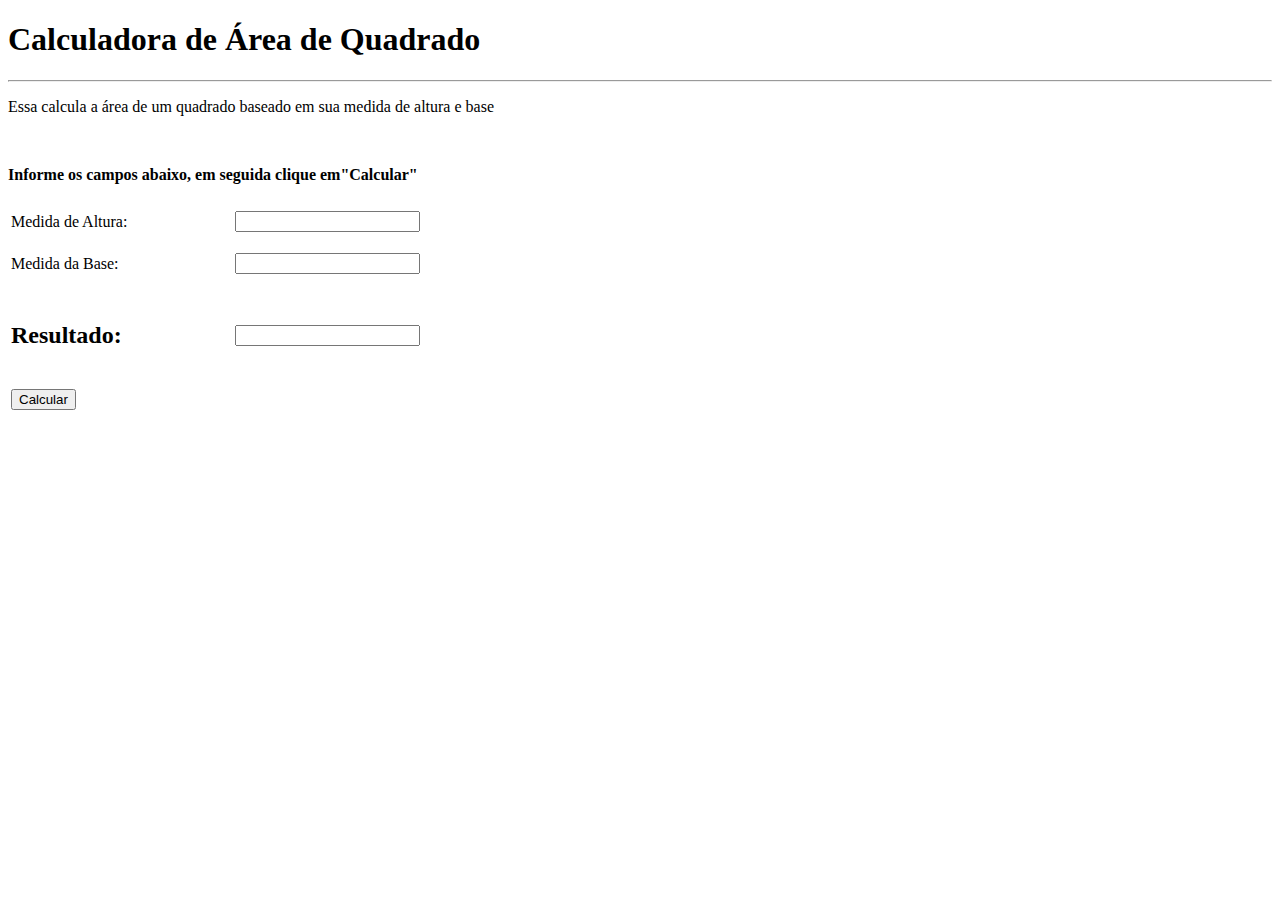
<file: Erick/index.html>
<!DOCTYPE html>
<html lang="pt-br">

<head>
    <meta charset="UTF-8">
    <meta name="viewport" content="width=device-width, initial-scale=1.0">
    <meta http-equiv="X-UA-Compatible" content="ie=edge">
    <title>Calcular Área do Quadrado</title>
    <link rel="stylesheet" href="https://stackpath.bootstrapcdn.com/bootstrap/4.1.3/css/bootstrap.min.css" integrity="sha384-MCw98/SFnGE8fJT3GXwEOngsV7Zt27NXFoaoApmYm81iuXoPkFOJwJ8ERdknLPMO" crossorigin="anonymous">
    <script type="text/javascript" src="calculo.js"></script>
</head>

<body>
    <div class="container pt-4">
        <h1>Calculadora de Área de Quadrado</h1>
        <hr>
        <p>Essa calcula a área de um quadrado baseado em sua medida de altura e base</p>
        <br>
        <p><b>Informe os campos abaixo, em seguida clique em"Calcular"</b></p>
    </div>
    <div class="container">
        <form method="POST" name="calcForm" action="">
            <table border="0">
                <tr height="40px" class="text-center">
                    <td width="220px">Medida de Altura:</td>
                    <td>
                        <input type="number" name="alturavalor" class="form-control form-control-lg">
                    </td>
                </tr>
                <tr height="40px" class="text-center">
                    <td>Medida da Base:</td>
                    <td>
                        <input type="number" name="basevalor" class="form-control form-control-lg">
                    </td>
                </tr>
                <tr height="100px" class="text-center">
                    <td>
                        <h2>Resultado:</h2>
                    </td>
                    <td><input type="text" readonly name="resareatotal" class="form-control form-control-lg"></td>
                </tr>
                <tr>
                    <td colspan="2" class="text-center"><input type="button" value="Calcular" class="btn btn-success btn-lg" onClick="calcular(document.calcForm)"></td>
                </tr>
            </table>
        </form>
    </div>
</body>

</html>
</file>
